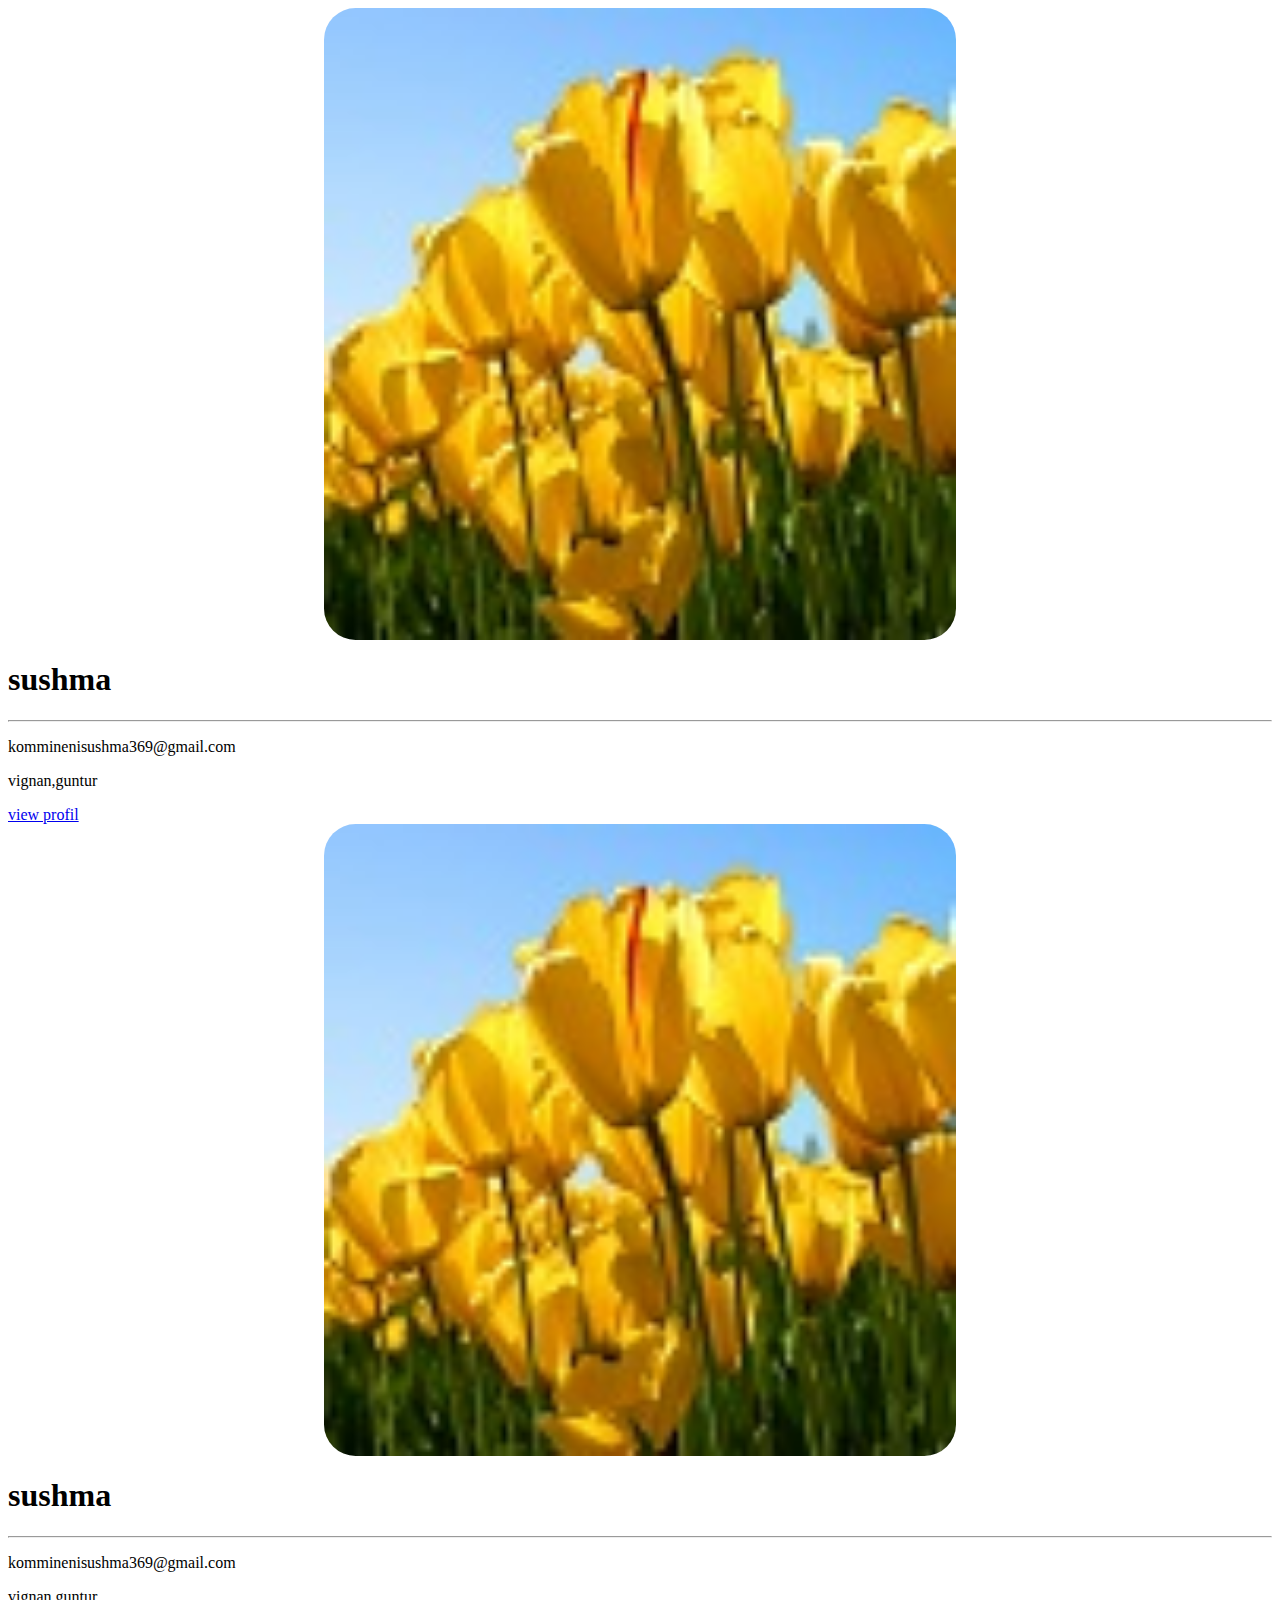
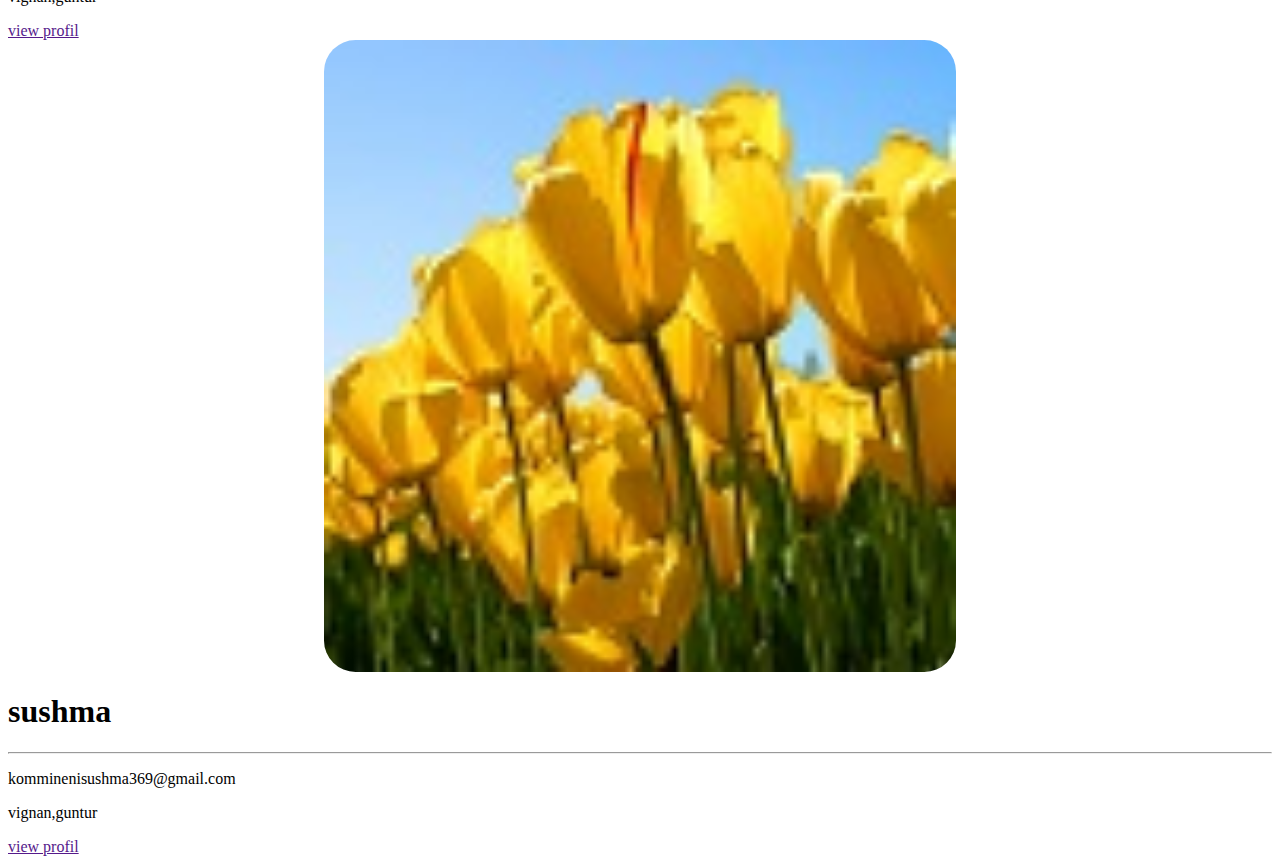
<file: index.html>
<!DOCTYPE html>
<html>
<head>
	<title>card view</title>
	<link rel="stylesheet" type="text/css" href="style1.css">
</head>
<body>

<div class="main">
	<div class="s1">
		<img src="Tulips.jpg" alt="image">
		<h1>sushma</h1>
        <hr>
        <p>komminenisushma369@gmail.com</p>
        <p>vignan,guntur</p>
        <a href="static.html">view profil</a>
     </div>
	<div class="s1">
		<img src="Tulips.jpg" alt="image">
		<h1>sushma</h1>
        <hr>
        <p>komminenisushma369@gmail.com</p>
        <p>vignan,guntur</p>
        <a href="">view profil</a>

    </div>
    <div class="s1">
		<img src="Tulips.jpg" alt="image">
		<h1>sushma</h1>
        <hr>
        <p>komminenisushma369@gmail.com</p>
        <p>vignan,guntur</p>
        <a href="">view profil</a>
	</div>
</div>
</body>
</html>
</file>
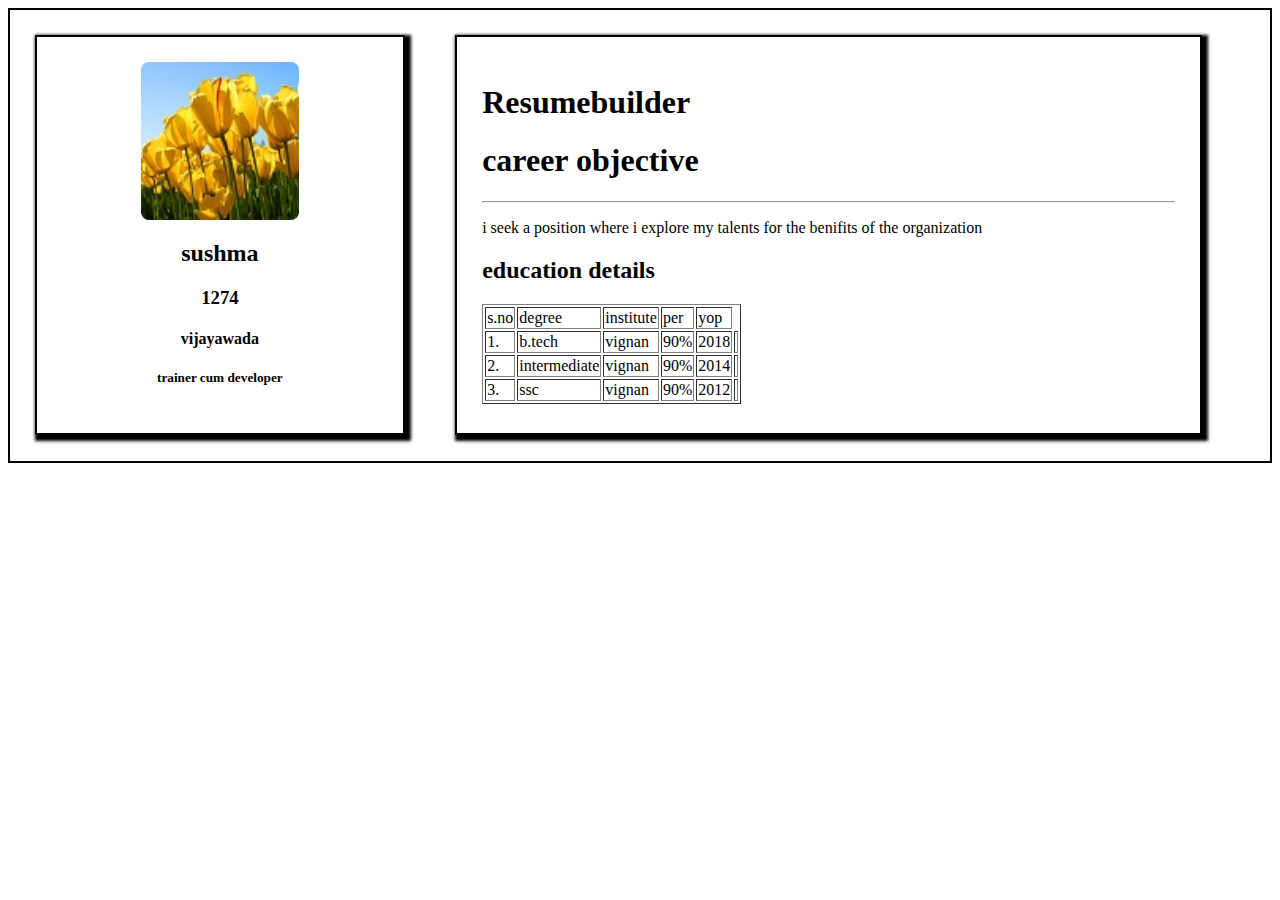
<file: dynamic.html>
<!DOCTYPE html>
<html>
<head>
	<title>:resume builder</title>
		<link rel="stylesheet" type="text/css" href="style1.css">
</head>
<body>
      <div class="main1">
      <div class="left"></div>
      <div class="right"></div>
</div>
</body>
<script type="text/javascript"src="dynamic.js"></script>
</html>
</file>
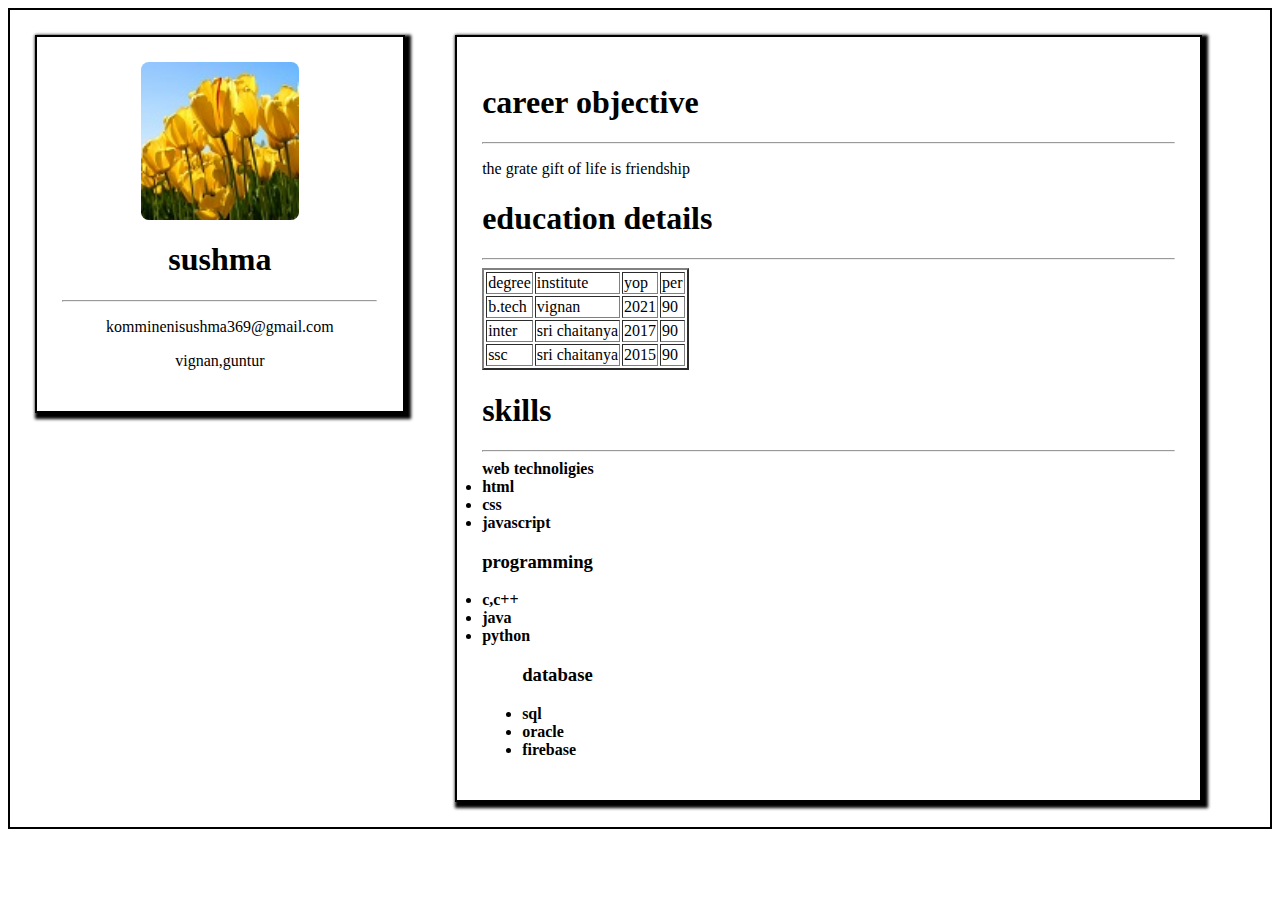
<file: static.html>
<!DOCTYPE html>
<html>
<head>
	<title>resume</title>
	<link rel="stylesheet" type="text/css" href="style1.css">
	<meta charset="utf-8">
	<meta name="viewport" content="width=device-width,initial-scale=1.0">
</head>
<body>
<div class="main1">
	<div class="left">
		<img src="Tulips.jpg" alt="image">
		<h1>sushma</h1>
        <hr>
        <p>komminenisushma369@gmail.com</p>
        <p>vignan,guntur</p>
     </div>
     <!-- rightdiv -->
     <div class="right">
      <!-- career objective -->
      <h1>career objective</h1>
      <hr>
      <p>the grate gift of life is friendship</p>
      <!-- education details -->
      <h1>education details</h1>
      <hr>
      <table border="2">
      	<tr>
      		<td>degree</td>
      		<td>institute</td>
      		<td>yop</td>
      		<td>per</td>
      	</tr>
         <tr>
      		<td>b.tech</td>
      		<td>vignan</td>
      		<td>2021</td>
      		<td>90</td>
      	</tr>
         <tr>
      		<td>inter</td>
      		<td>sri chaitanya</td>
      		<td>2017</td>
      		<td>90</td>
      	</tr>
         <tr>
      		<td>ssc</td>
      		<td>sri chaitanya</td>
      		<td>2015</td>
      		<td>90</td>
      	</tr>

      </table>
      <!-- skills -->
      <h1>skills</h1>
      <hr>
      <b>web technoligies</h3>
      <li>html</li>
      <li>css</li>
      <li>javascript</li>
  </ul>
<h3>programming</h3>
<li>c,c++</li>
<li>java</li>
<li>python</li>
<ul>
	<h3>database</h3>
	<li>sql</li>
	<li>oracle</li>
	<li>firebase</li>
  </ul>
</div>    	
</div>
</body>
</html>
</file>
<file: style1.css>
.main1{
	display:flex;
	border: 2px solid #000;
}
.left{
    width:25%;
    height:70%;
    border: 2px solid #000;
    margin:2%;
    padding:2%;
    text-align: center;
    box-shadow: 3px 3px 3px 3px;
}
img{
	width: 50%;
	border-radius: 5%;
	display:block;
	margin-left:auto;
	margin-right:auto;
}
.right{
    width:55%;
    border: 2px solid #000;
    margin:2%;
    padding:2%;
    box-shadow: 3px 3px 3px 3px;
}
/*media queries*/
@media screen and (min-width: 320px) and (max-width: 480px){
.main1{
	display:flex;
	border: 2px solid #000;
	flex-direction: column;
}
.left{
    width:30%;
    height:70%;
    border: 2px solid #000;
    margin:2%;
    padding:2%;
    text-align: center;
    box-shadow: 3px 3px 3px 3px;
    background: pink;
}
img{
	width:55 %;
	border-radius: 5%;
	display:block;
	margin-left: auto;
	margin-right: auto;
}
.right{
    width:95%;
    border: 2px solid #000;
    margin:2%;
    padding:2%;
    box-shadow: 3px 3px 3px 3px;
}
}
/*tabview*/
@media screen and (min-width: 480px) and (max-width: 780px){
.main1{
	display:flex;
	border: 2px solid #000;
	flex-direction: row;
}
.left{
    width:45%;
    height:70%;
    border: 2px solid #000;
    margin:2%;
    padding:2%;
    text-align: center;
    box-shadow: 3px 3px 3px 3px;
    background: pink;
}
img{
	width: 50%;
	border-radius: 50%;
	display:block;
	margin-left: auto;
	margin-right: auto;
}
.right{
    width:45%;
    border: 2px solid #000;
    margin:2%;
    padding:2%;
    background:gray;
    box-shadow: 3px 3px 3px 3px;
}
}
</file>
